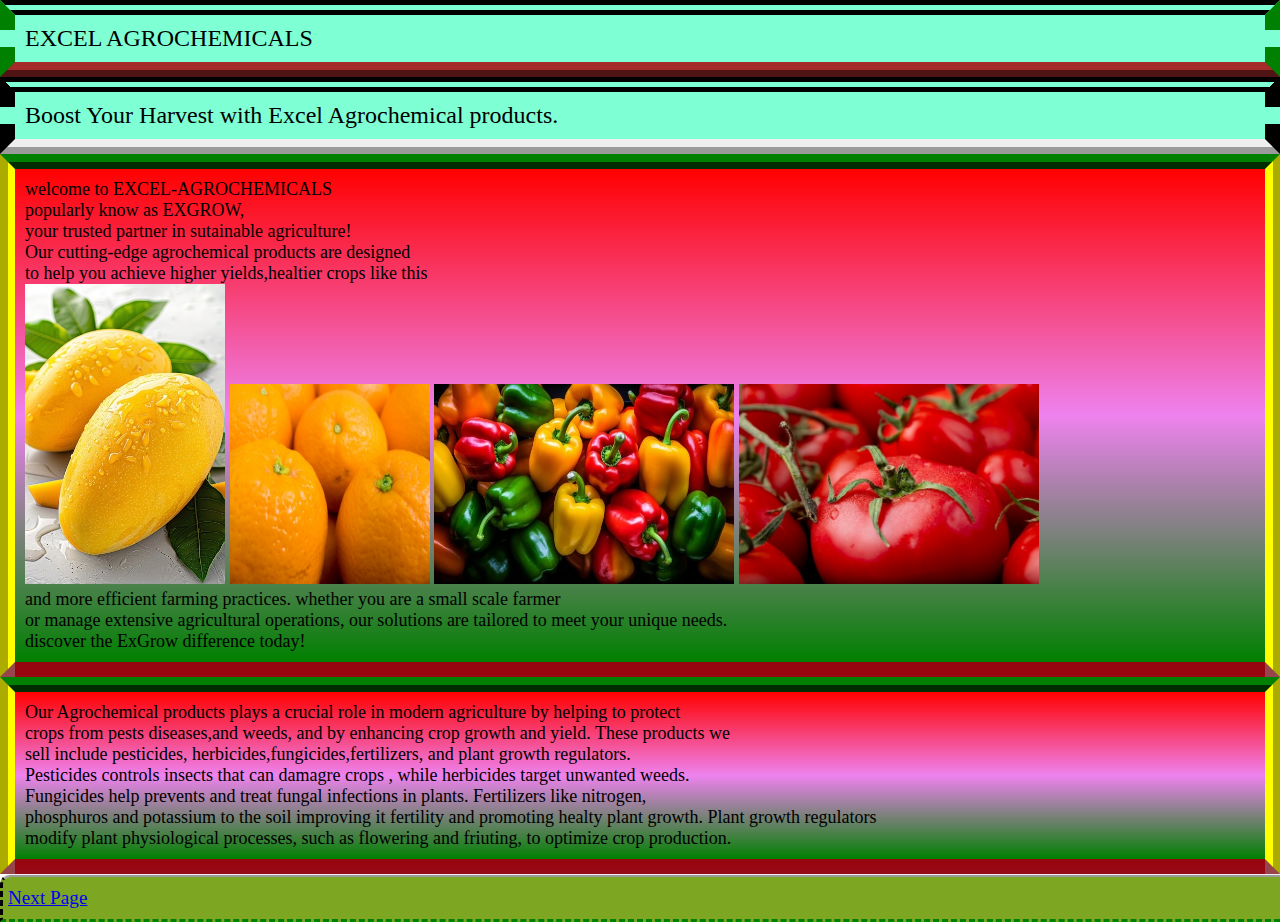
<file: index.html>
<!DOCTYPE html>
<html lang="en">
<head>
    <link rel="stylesheet" href="index.css">
    <meta charset="UTF-8">
    <meta name="viewport" content="width=device-width, initial-scale=1.0">
    <title>EXCEL AGROCHEMICALS ENTERPRISE</title>
</head>
<body>

    
    
        <section id="next ">
       
       
        <h1>EXCEL AGROCHEMICALS</h1>
          <h3>Boost Your Harvest with Excel Agrochemical
             products.</h3>
             <p class="prmary" id="JERRY">  <b>welcome to EXCEL-AGROCHEMICALS</b> <br>
            popularly know as EXGROW,<br>your <B>trusted</B> partner in sutainable agriculture!<br> 
            Our cutting-edge agrochemical products are designed 
            <br>to help you achieve higher yields,healtier crops like this<br>
            <img src="CAS IMAGES/MANGO (2).JPG" width="200" height="300" alt="MANGO">
            <img src="CAS IMAGES/ORANGE.JPG" width="200" height="200" alt="CASHEW">
            <img src="CAS IMAGES/PEPPER (3).JPG" width="300" height="200" alt="PEPPER">
            <img src="CAS IMAGES/TOMATO (3).JPG" width="300" height="200"  alt="TOMATO"> 
            
            <br>and more efficient farming practices.
             whether you are a small scale farmer
              <br> or manage extensive agricultural operations,
              our solutions are tailored to meet your unique needs.
        <br>discover the ExGrow difference today!<br></p>

        <p class="prmary" id="JERRY">
            Our Agrochemical products plays a crucial role in modern agriculture by helping to protect <br>
            crops from pests diseases,and weeds, and by enhancing crop growth and yield. These products we <br>
            sell include pesticides, herbicides,fungicides,fertilizers, and plant growth regulators. <br>
            Pesticides controls insects that can damagre crops , while herbicides target unwanted weeds.<br>
            Fungicides help prevents and treat fungal infections in plants. Fertilizers like nitrogen, <br>phosphuros and potassium
            to the soil improving it fertility and promoting healty plant growth. Plant growth regulators <br>
            modify plant physiological processes, such as flowering and friuting, to optimize crop production. <br>

        </p>

           <div> <a href="clnn.html">Next Page</a> </div>
            
            
        
        
    
    
    <script src="main.js"></script>
</body>
</html>
</file>
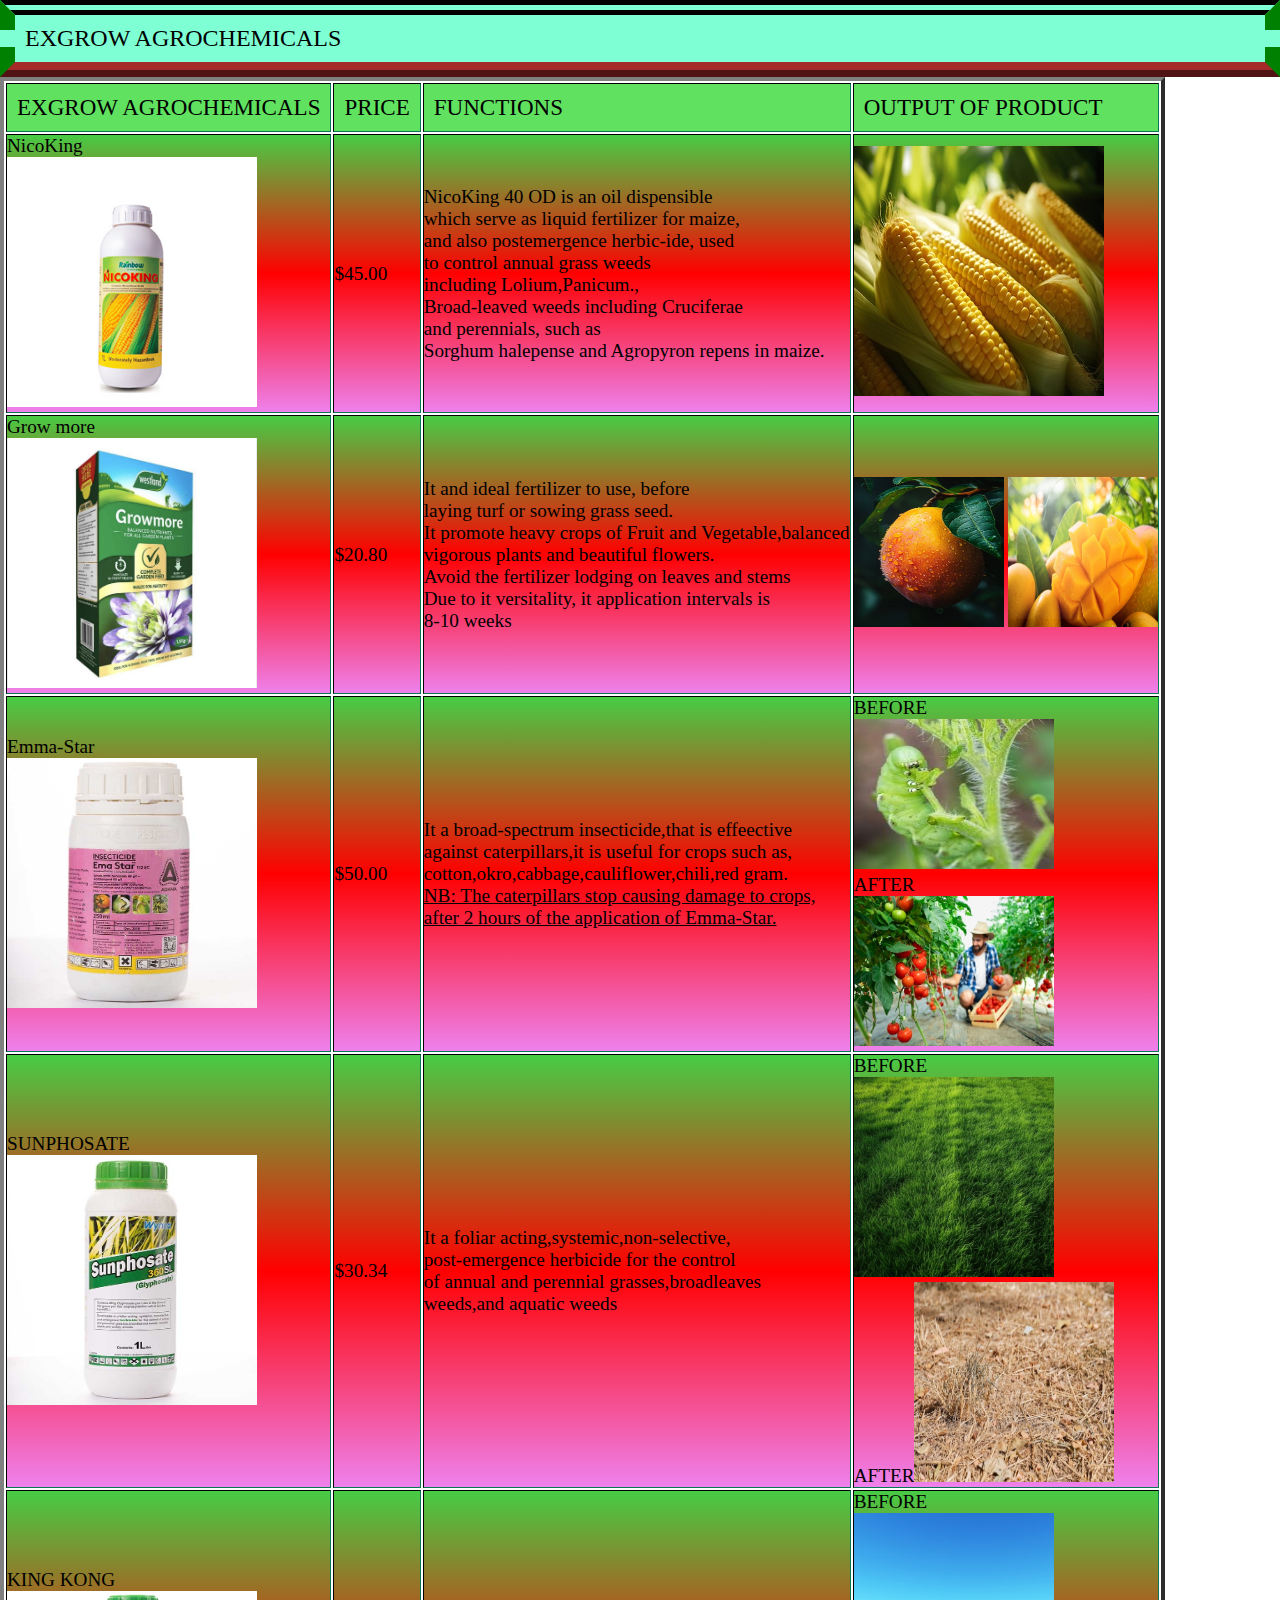
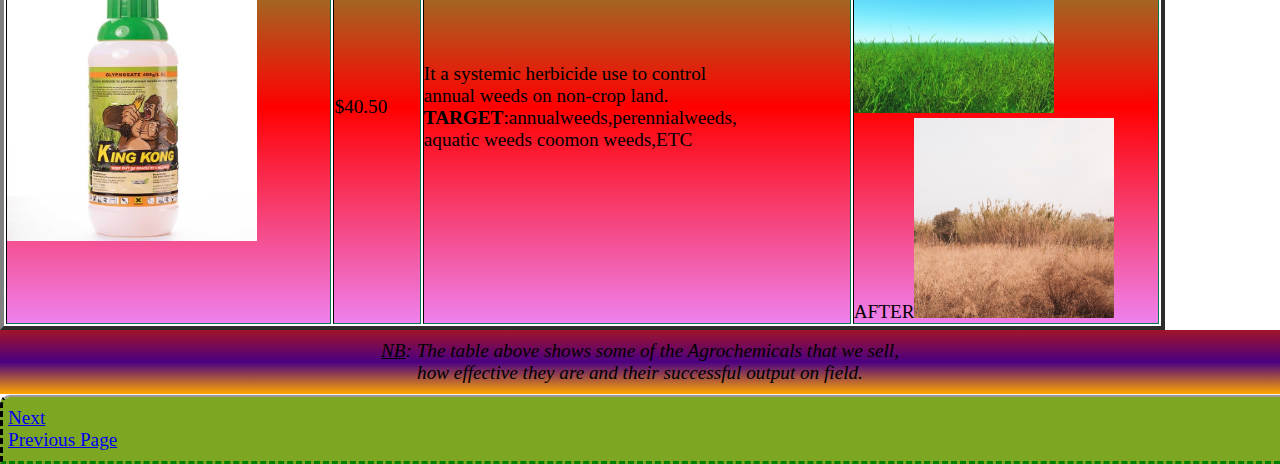
<file: clnn.html>
<!DOCTYPE html>
<html lang="en">
<head><link rel="stylesheet" href="index.css">
    <meta charset="UTF-8">
    <meta name="viewport" content="width=device-width, initial-scale=1.0">
    <title>Document</title>
</head>
<body>
     
        <section id="next  "> 
          
          
          <h1>EXGROW AGROCHEMICALS</h1>
           
          <p>  <table border="4"> 
                  <tr>
                     <th>ExGrow Agrochemicals</th>
                     <th>Price</th>
                     <th>Functions</th>
                     <th>Output Of Product</th>
                     <tr>
                       <td>NicoKing <br> <img src="CAS IMAGES/NIKOKING.JPG" width="250" height="250" alt="maize wedicide"></td>
                        <td>$45.00</td>
                        <td>NicoKing 40 OD is an oil dispensible <br>
                           which serve as liquid fertilizer for maize,<br>and also
                           postemergence herbic-ide, used<br> to control annual grass weeds<Br>
                               including Lolium,Panicum.,<br> Broad-leaved weeds including Cruciferae <br>
                               and perennials, such as<br> Sorghum halepense and Agropyron repens in maize. </td>
                           <td>
                              <img src="CAS IMAGES/MAIZE (2).JPG" width="250" height="250" alt="corn">
                           </td>
                     </tr>
                        
                     <tr>
                        <td>Grow more <br>
                        <img src="CAS IMAGES/GROWMORE.PNG" width="250" height="250" alt="GROWMORE"> </td>
                        <td>$20.80</td>
                        <td>It and ideal fertilizer to use, before <br>
                         laying turf or sowing grass seed.<br>
                        It promote heavy crops of Fruit and Vegetable,balanced <br>
                      vigorous plants and beautiful flowers.<br>
                  Avoid the fertilizer lodging on leaves and stems<br>
                      Due to it versitality, it application intervals is <br>
                     8-10 weeks </td>
                     <td> <img src="CAS IMAGES/MANGO (3).JPG" width="150" height="150" alt="MANGO">
                     <img src="CAS IMAGES/MANG PEEL.JPG" width="150" height="150" alt="SLICE OF MANGO"></td>
                     </tr>
                         <tr>
                           <td>Emma-Star <br>
                           <img src="CAS IMAGES/EMMA STAR.JPG" width="250" height="250" alt="PESTICIDE"></td>
                           <td>$50.00</td>
                           <td>It a broad-spectrum insecticide,that is effeective<br>
                           against caterpillars,it is useful for crops such as,<br>
                        cotton,okro,cabbage,cauliflower,chili,red gram. <br>
                   <U>NB: The caterpillars stop causing damage to crops,<br>
                   after 2 hours of the application of Emma-Star.</U>
                  </td>
                  <td>BEFORE<br><img src="CAS IMAGES/bt.JPG" width="200"
                      height="150" alt="Vegetable"> <br>AFTER<br><img src="CAS IMAGES/at.JPG" 
                     width="200" height="150" alt="Vegetable" ></td>

                      <tr>
                        <td>SUNPHOSATE <br>
                        <img src="CAS IMAGES/SUNPHOSATE.JPG" width="250" height="250"
                         alt="wedicide"></td>
                        <td>$30.34</td>
                        <td>It a foliar acting,systemic,non-selective,<br>
                           post-emergence herbicide for the control<br>
                           of annual and perennial grasses,broadleaves<br>
                        weeds,and aquatic weeds </td>
                        <td>
                           BEFORE<br><img src="CAS IMAGES/GG1.JPG" width="200"
                            height="200" >
                           <br>AFTER<img src="CAS IMAGES/DG1.JPG" width="200"
                            height="200">
                        </td>
                      </tr>

                      <tr>
                        <td> KING KONG <br>
                           <img src="CAS IMAGES/KING KONG.JPG" width="250" height="250" alt="wedicide">
                        </td>
                        <td>$40.50</td>
                        <td>It a systemic herbicide use to control <br>
                            annual weeds on non-crop land. <br>
                           <b>TARGET</b>:annualweeds,perennialweeds, <br> aquatic weeds
                        coomon weeds,ETC </td>
                        <td> BEFORE <br><img src="CAS IMAGES/GG2.JPG" width="200" 
                           height="200">
                            <br> AFTER<img src="CAS IMAGES/DG2.JPG" width="200"
                        height="200"></td>
                      </tr>
                         
                           
                         </tr>
                  </tr>
           </table>

         </P>

      <p class="primary" id="KOO"><u>NB</u>:
      The table above shows some of the Agrochemicals that we sell,<br>
      how effective they are and their successful output on field. <br> 
      </class> </p>
   


      <div><a href="clnnn.html"> Next </a><br>
        <a href="index.html">Previous Page</a></div> 
        

        <script src="main.js"></script>
           
           
</body>
</html>
</file>
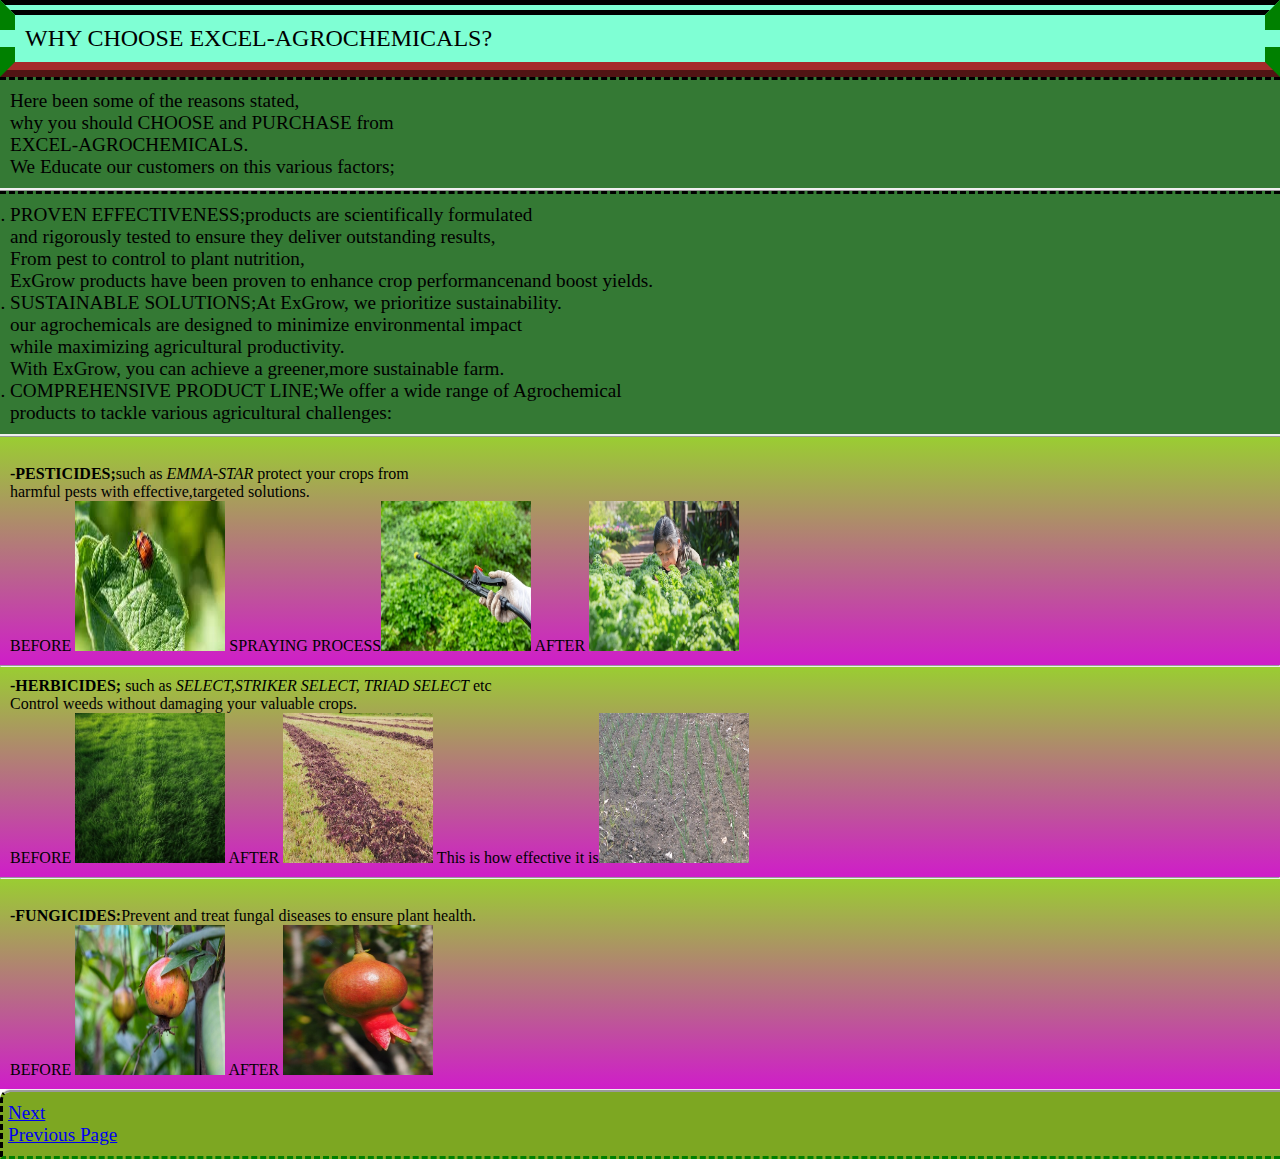
<file: clnnn.html>
<!DOCTYPE html>
<html lang="en">
<head><link rel="stylesheet" href="index.css">
    <meta charset="UTF-8">
    <meta name="viewport" content="width=device-width, initial-scale=1.0">
    <title>Document</title>
</head>
<body>
     <section id="next ">
        <h1>WHY CHOOSE EXCEL-AGROCHEMICALS?</h1>
        


    <p class="primary" id="JOHN"> Here been some of the reasons stated,<br>
         why you should CHOOSE and PURCHASE from <br>
        EXCEL-AGROCHEMICALS. <br> We Educate our customers on this various factors; 
    </p>
        
        <ol class="prmary" id="JOHN">
            <li><b>PROVEN EFFECTIVENESS;</b>products are scientifically formulated
         <br> and rigorously tested to ensure they deliver outstanding results,
         <br>From pest to control to plant nutrition,
         <br>ExGrow products have been proven to enhance
          crop performancenand boost yields.</li>
        
        <li><b>SUSTAINABLE SOLUTIONS;</b>At ExGrow, we prioritize sustainability.
            <br>our agrochemicals are designed to minimize environmental impact <br>
            while maximizing agricultural productivity.
        <br>With ExGrow, you can achieve a greener,more sustainable farm.</li>
    
        
        <li><b>COMPREHENSIVE PRODUCT LINE</b>;We offer a wide range of Agrochemical
            <br> products to tackle
         various agricultural challenges:</li></ol>


         <p class="primary" id="EXCEL"><br><b>-PESTICIDES;</b>such as <em>EMMA-STAR</em> protect your crops from <br> harmful
         pests with effective,targeted solutions. <br>
         BEFORE <img src="CAS IMAGES/BT1.JPG" width="150" height="150">
         SPRAYING PROCESS<img src="CAS IMAGES/SP BT1.JPG" width="150" height="150" >
         AFTER <img src="CAS IMAGES/AT1.JPG" width="150" height="150">
         <hr>
        
        
         <p class="primary" id="EXCEL"> <b>-HERBICIDES;</b> such as <em> SELECT,STRIKER SELECT,
            TRIAD SELECT</em>
         etc<br>Control weeds without damaging your valuable crops. <br>
         BEFORE <img src="CAS IMAGES/GG1.JPG" width="150" height="150"
          alt="end results of herbicide">
         AFTER <img src="CAS IMAGES/herbi.JPG" width="150" height="150"
          alt="end results of herbicide">
          This is how effective it is<img src="CAS IMAGES/herb.JPG" width="150"
           height="150">
         <hr> </p>
        <p class="primary" id="EXCEL"><br><strong><b>-FUNGICIDES:</b></strong>Prevent and treat fungal diseases to 
         ensure plant health.<br>
         BEFORE <img src="CAS IMAGES/B GV.JPG" width="150" height="150">
         AFTER <img src="CAS IMAGES/A GV.JPG" width="150" height="150"> <br>

        </p>

     <div> <a href="clnnnn.html"> Next</a><br>
      <a href="clnn.html">Previous Page</a> </div>
      

      <script src="main.js"></script>
    
</body>

</html>
</file>
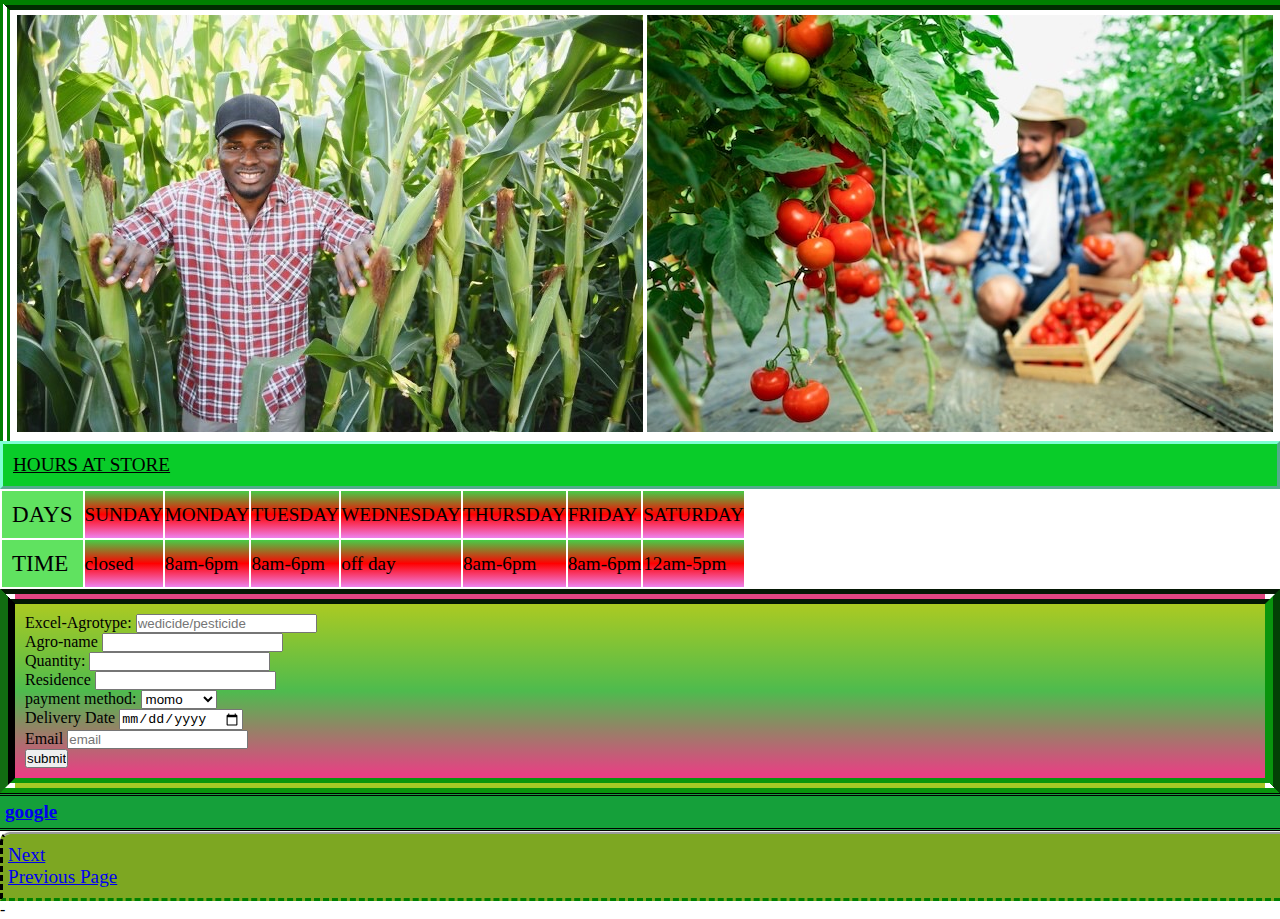
<file: clnnnn.html>
<!DOCTYPE html>
<html lang="en">
<head><link rel="stylesheet" href="index.css">
    <meta charset="UTF-8">
    <meta name="viewport" content="width=device-width, initial-scale=1.0">
    <title>Document</title>
</head>
<body>

    <center class="primary" id="CAB">
            <img src="CAS IMAGES/onee.JPG" alt="maize farmer"> 
        <img src="CAS IMAGES/at.JPG" alt="TOMATO famer">
    </center>

   <h4><u>HOURS AT STORE</u></h4>
 

     <table>
        <tr>
            <th>DAYS</th>
            <td>SUNDAY</td>
            <td>MONDAY</td>
            <td>TUESDAY</td>
            <td>WEDNESDAY</td>
            <td>THURSDAY</td>
            <td>FRIDAY</td>
            <td>SATURDAY</td>
        </tr>
        <tr>
            <th>TIME</th>
            <td>closed</td>
            <td>8am-6pm</td>
            <td>8am-6pm</td>
            <td>off day</td>
            <td>8am-6pm</td>
            <td>8am-6pm</td>
            <td>12am-5pm</td>





        </tr>
     </table>
    
        <form class="primary" id="TOM">
            <label>Excel-Agrotype:</label>
            <input type="text" name="Agro-type" id="Excel-Agrotype"  placeholder="wedicide/pesticide"><br>
            <label>Agro-name</label>
            <input type="text" name="Agro-name" id="Agro-name"> <br>
            <label>Quantity:</label>
            <input type="text" name="Quantity" id="Quantity"><br>
            <label>Residence</label> 
            <input type="text" name="location" id="Residence"> <br>
            <label>payment method:</label>
            <select id="payment">
                <option value="momo">momo</option>
                <option value="visa">visa card</option>

            </select> <br>
            
            <label>Delivery Date</label>
            <input name="Date" type="date" id="Date"><br>
            <label>Email</label>
            <input type="email" id="email" placeholder="email" required> <br>
            <input type="submit" value="submit" >

          
            

           
        </form>

        <h5><a href="http://google.com" target="_blank">google</a></h5>
           <div><a href="clnnnnn.html">Next</a> <br>
            <a href="clnnn.html">Previous Page</a></div>
        

        <script src="main.js" ></script> 
        
</body>
</html>-
</file>
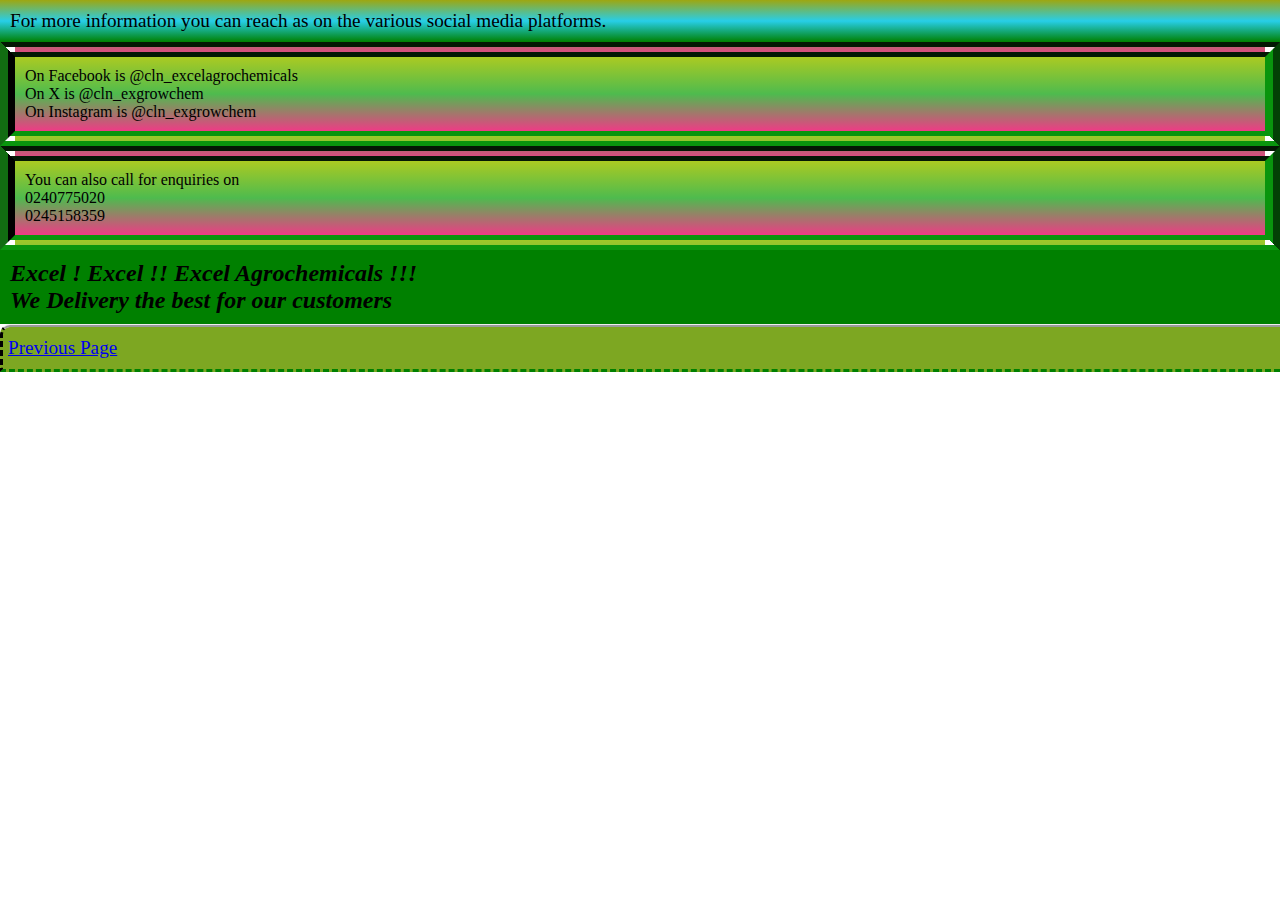
<file: clnnnnn.html>
<!DOCTYPE html>
<html lang="en">
<head>
    <link rel="stylesheet" href="index.css">
    
</head>
<body>
     <P class="primary" id="FAN"> For more information you can reach as on the 
         various social media platforms.
        </P> 
        
        <ul class="primary" id="TOM">
            <li>On Facebook is @cln_excelagrochemicals</li>
            <li>On X is @cln_exgrowchem</li>
            <li>On Instagram is @cln_exgrowchem </li>
        
        </ul>


    
  <P class="primary" id="TOM"> You can also call for enquiries  on<br>
       0240775020 <br> 0245158359  </p> 

  <p class="primary" id="FA">
    Excel ! Excel !!  
    Excel  Agrochemicals !!!  <br>
    We Delivery the best for our customers
    
</P>

     <div><a href="clnnnn.html"> Previous Page</a></div>

     <script src="main.js" ></script> 

    </body>
    </html>
</file>
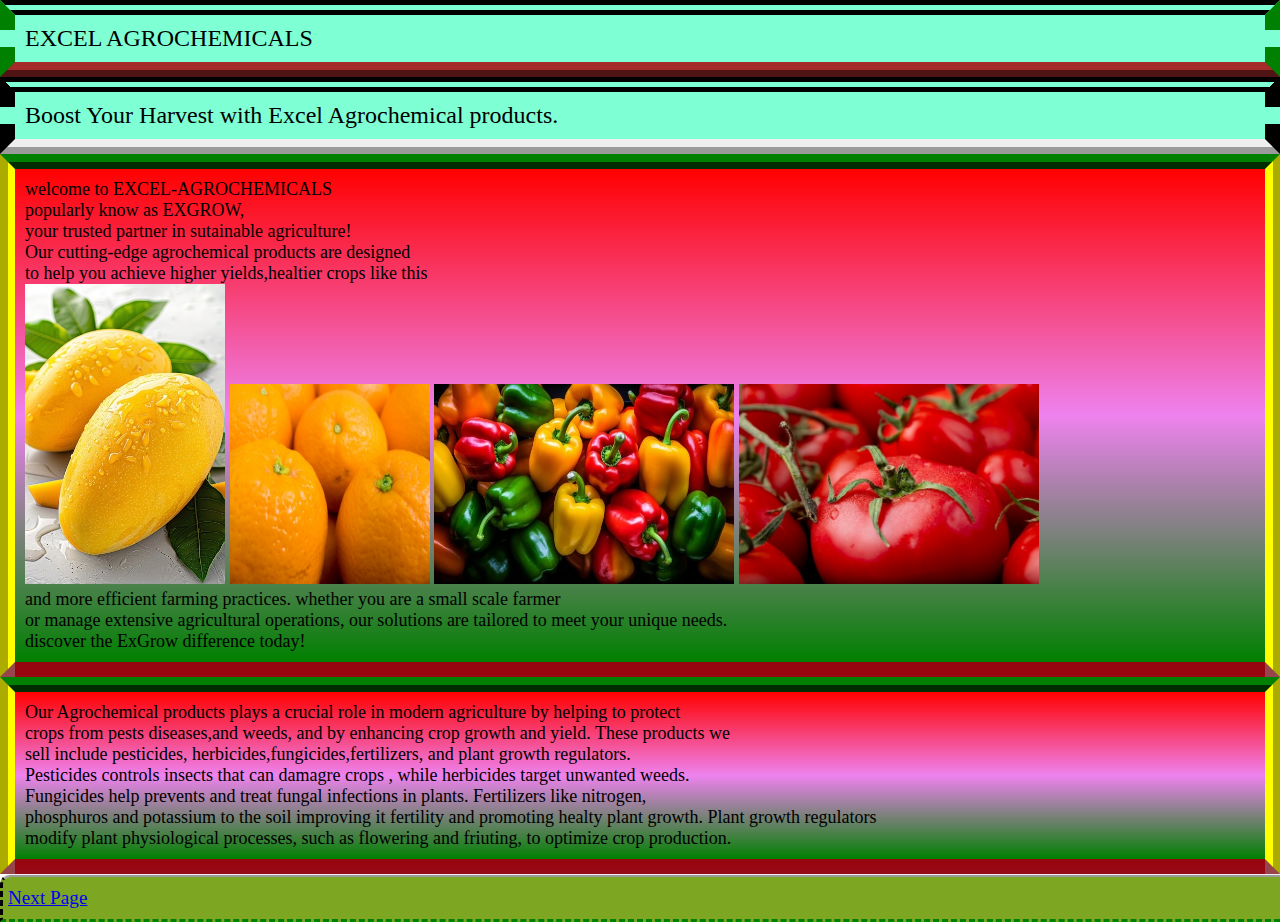
<file: Project 1/cln.html>
<!DOCTYPE html>
<html lang="en">
<head>
    <link rel="stylesheet" href="CLN.CSS">
    <meta charset="UTF-8">
    <meta name="viewport" content="width=device-width, initial-scale=1.0">
    <title>EXCEL AGROCHEMICALS ENTERPRISE</title>
</head>
<body>

    
    
        <section id="next ">
       
       
        <h1>EXCEL AGROCHEMICALS</h1>
          <h3>Boost Your Harvest with Excel Agrochemical
             products.</h3>
             <p class="prmary" id="JERRY">  <b>welcome to EXCEL-AGROCHEMICALS</b> <br>
            popularly know as EXGROW,<br>your <B>trusted</B> partner in sutainable agriculture!<br> 
            Our cutting-edge agrochemical products are designed 
            <br>to help you achieve higher yields,healtier crops like this<br>
            <img src="CAS IMAGES/MANGO (2).JPG" width="200" height="300" alt="MANGO">
            <img src="CAS IMAGES/ORANGE.JPG" width="200" height="200" alt="CASHEW">
            <img src="CAS IMAGES/PEPPER (3).JPG" width="300" height="200" alt="PEPPER">
            <img src="CAS IMAGES/TOMATO (3).JPG" width="300" height="200"  alt="TOMATO"> 
            
            <br>and more efficient farming practices.
             whether you are a small scale farmer
              <br> or manage extensive agricultural operations,
              our solutions are tailored to meet your unique needs.
        <br>discover the ExGrow difference today!<br></p>

        <p class="prmary" id="JERRY">
            Our Agrochemical products plays a crucial role in modern agriculture by helping to protect <br>
            crops from pests diseases,and weeds, and by enhancing crop growth and yield. These products we <br>
            sell include pesticides, herbicides,fungicides,fertilizers, and plant growth regulators. <br>
            Pesticides controls insects that can damagre crops , while herbicides target unwanted weeds.<br>
            Fungicides help prevents and treat fungal infections in plants. Fertilizers like nitrogen, <br>phosphuros and potassium
            to the soil improving it fertility and promoting healty plant growth. Plant growth regulators <br>
            modify plant physiological processes, such as flowering and friuting, to optimize crop production. <br>

        </p>

           <div> <a href="clnn.html">Next Page</a> </div>
            
            
        
        
    
    
    <script src="main.js"></script>
</body>
</html>
</file>
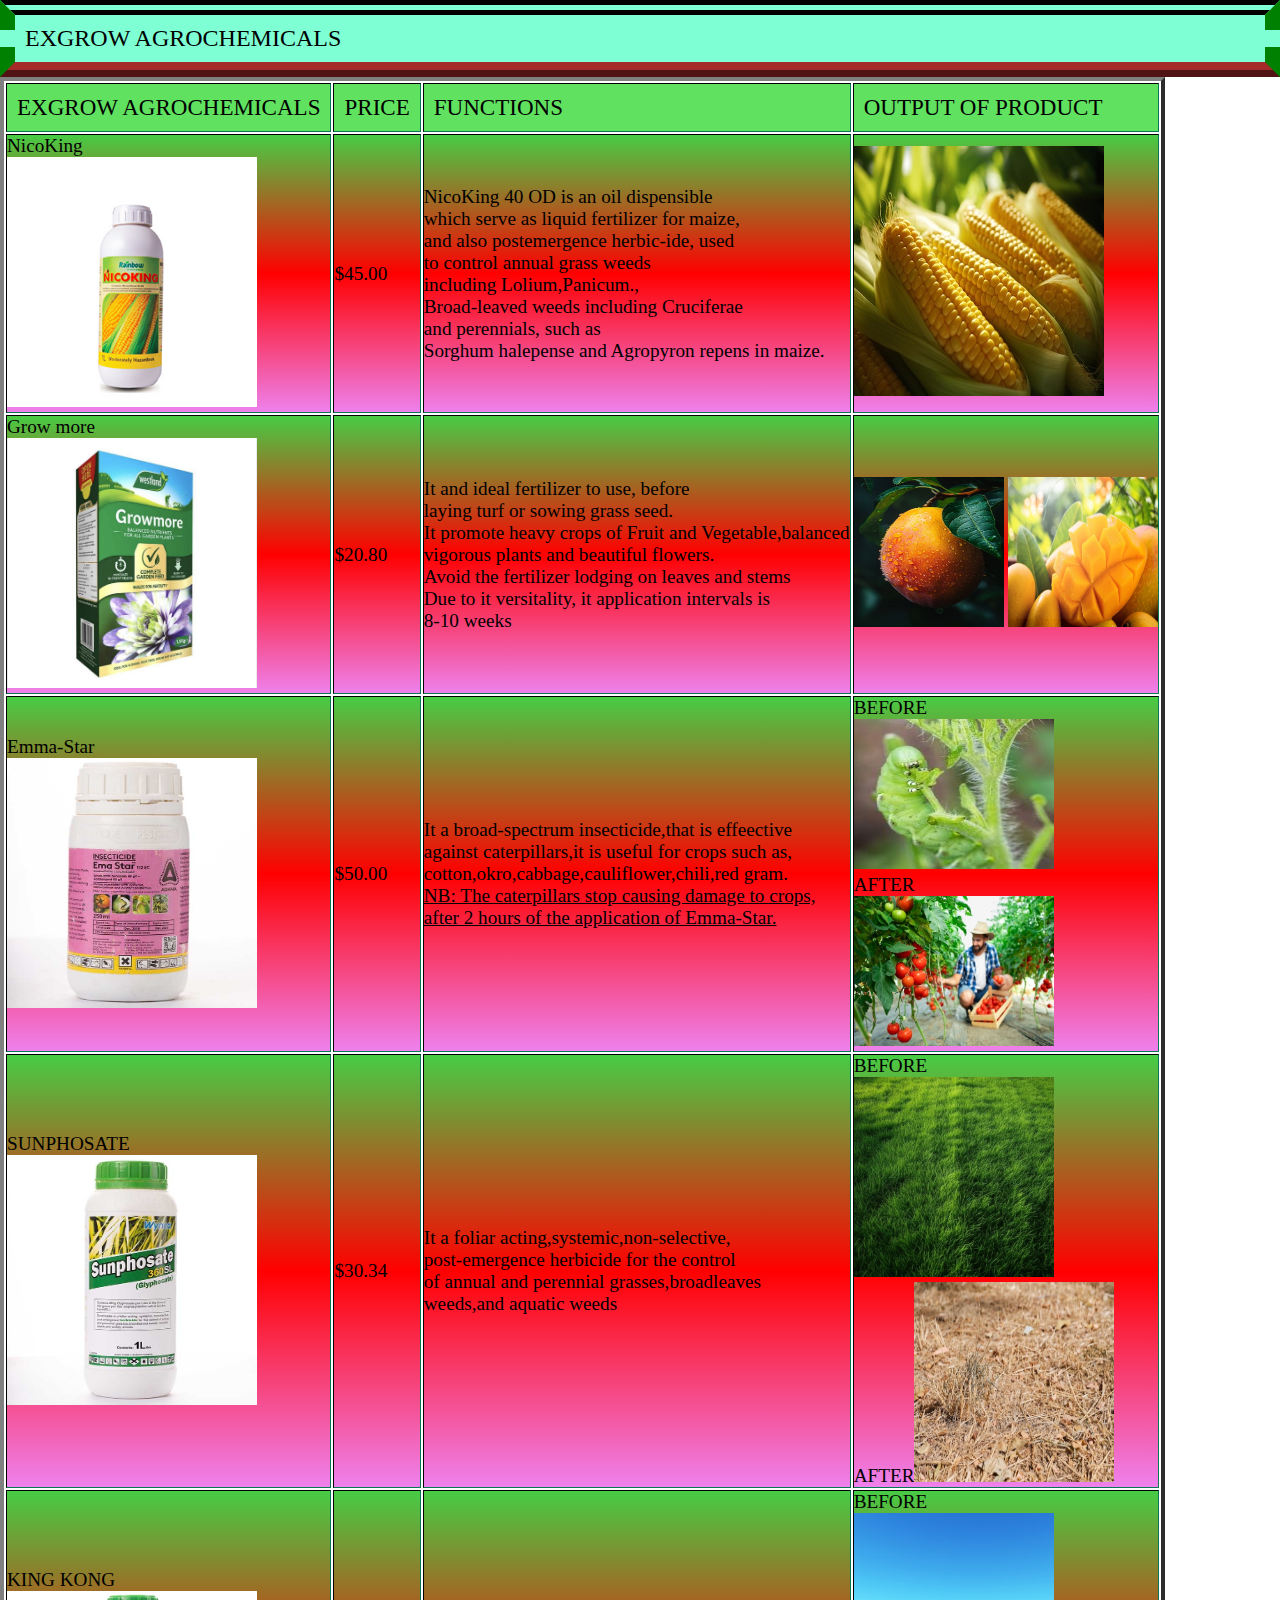
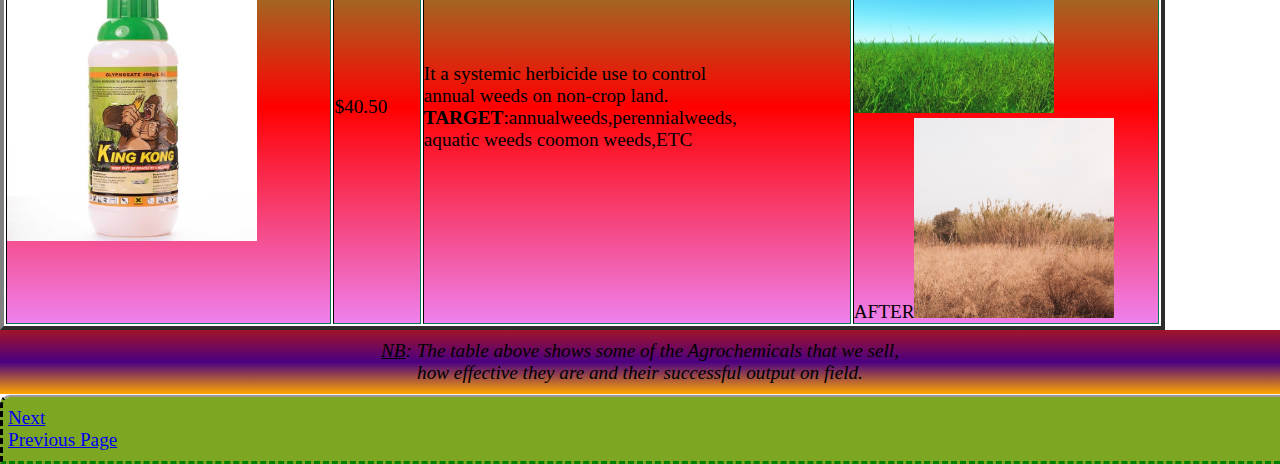
<file: Project 1/clnn.html>
<!DOCTYPE html>
<html lang="en">
<head><link rel="stylesheet" href="CLN.CSS">
    <meta charset="UTF-8">
    <meta name="viewport" content="width=device-width, initial-scale=1.0">
    <title>Document</title>
</head>
<body>
     
        <section id="next  "> 
          
          
          <h1>EXGROW AGROCHEMICALS</h1>
           
          <p>  <table border="4"> 
                  <tr>
                     <th>ExGrow Agrochemicals</th>
                     <th>Price</th>
                     <th>Functions</th>
                     <th>Output Of Product</th>
                     <tr>
                       <td>NicoKing <br> <img src="CAS IMAGES/NIKOKING.JPG" width="250" height="250" alt="maize wedicide"></td>
                        <td>$45.00</td>
                        <td>NicoKing 40 OD is an oil dispensible <br>
                           which serve as liquid fertilizer for maize,<br>and also
                           postemergence herbic-ide, used<br> to control annual grass weeds<Br>
                               including Lolium,Panicum.,<br> Broad-leaved weeds including Cruciferae <br>
                               and perennials, such as<br> Sorghum halepense and Agropyron repens in maize. </td>
                           <td>
                              <img src="CAS IMAGES/MAIZE (2).JPG" width="250" height="250" alt="corn">
                           </td>
                     </tr>
                        
                     <tr>
                        <td>Grow more <br>
                        <img src="CAS IMAGES/GROWMORE.PNG" width="250" height="250" alt="GROWMORE"> </td>
                        <td>$20.80</td>
                        <td>It and ideal fertilizer to use, before <br>
                         laying turf or sowing grass seed.<br>
                        It promote heavy crops of Fruit and Vegetable,balanced <br>
                      vigorous plants and beautiful flowers.<br>
                  Avoid the fertilizer lodging on leaves and stems<br>
                      Due to it versitality, it application intervals is <br>
                     8-10 weeks </td>
                     <td> <img src="CAS IMAGES/MANGO (3).JPG" width="150" height="150" alt="MANGO">
                     <img src="CAS IMAGES/MANG PEEL.JPG" width="150" height="150" alt="SLICE OF MANGO"></td>
                     </tr>
                         <tr>
                           <td>Emma-Star <br>
                           <img src="CAS IMAGES/EMMA STAR.JPG" width="250" height="250" alt="PESTICIDE"></td>
                           <td>$50.00</td>
                           <td>It a broad-spectrum insecticide,that is effeective<br>
                           against caterpillars,it is useful for crops such as,<br>
                        cotton,okro,cabbage,cauliflower,chili,red gram. <br>
                   <U>NB: The caterpillars stop causing damage to crops,<br>
                   after 2 hours of the application of Emma-Star.</U>
                  </td>
                  <td>BEFORE<br><img src="CAS IMAGES/bt.JPG" width="200"
                      height="150" alt="Vegetable"> <br>AFTER<br><img src="CAS IMAGES/at.JPG" 
                     width="200" height="150" alt="Vegetable" ></td>

                      <tr>
                        <td>SUNPHOSATE <br>
                        <img src="CAS IMAGES/SUNPHOSATE.JPG" width="250" height="250"
                         alt="wedicide"></td>
                        <td>$30.34</td>
                        <td>It a foliar acting,systemic,non-selective,<br>
                           post-emergence herbicide for the control<br>
                           of annual and perennial grasses,broadleaves<br>
                        weeds,and aquatic weeds </td>
                        <td>
                           BEFORE<br><img src="CAS IMAGES/GG1.JPG" width="200"
                            height="200" >
                           <br>AFTER<img src="CAS IMAGES/DG1.JPG" width="200"
                            height="200">
                        </td>
                      </tr>

                      <tr>
                        <td> KING KONG <br>
                           <img src="CAS IMAGES/KING KONG.JPG" width="250" height="250" alt="wedicide">
                        </td>
                        <td>$40.50</td>
                        <td>It a systemic herbicide use to control <br>
                            annual weeds on non-crop land. <br>
                           <b>TARGET</b>:annualweeds,perennialweeds, <br> aquatic weeds
                        coomon weeds,ETC </td>
                        <td> BEFORE <br><img src="CAS IMAGES/GG2.JPG" width="200" 
                           height="200">
                            <br> AFTER<img src="CAS IMAGES/DG2.JPG" width="200"
                        height="200"></td>
                      </tr>
                         
                           
                         </tr>
                  </tr>
           </table>

         </P>

      <p class="primary" id="KOO"><u>NB</u>:
      The table above shows some of the Agrochemicals that we sell,<br>
      how effective they are and their successful output on field. <br> 
      </class> </p>
   


      <div><a href="clnnn.html"> Next </a><br>
        <a href="cln.html">Previous Page</a></div> 
        

        <script src="main.js"></script>
           
           
</body>
</html>
</file>
<file: index.css>
*{margin: 0;
  padding: 0%;
}


h1{ 
    padding: 10px;
    border-left-style: dashed;
    border-right-style: dashed;
    border-top-style: double;
    border-bottom-style: ridge;
    border-left-color:green ;
    border-right-color:green ;
    border-width: 15px;
    border-spacing: 5px;
    background-color: aquamarine;
    border-bottom-color: brown;
    text-align: justify;
    text-transform: uppercase;
    text-decoration: wavy;
    font-weight: 500;
    font-size: x-large;

}

h3{
   padding: 10px;
   border-top-style: double;
   border-bottom-style: ridge;
   border-right-style: dashed;
   border-left-style:dashed ;
   background-color: aquamarine;
   border-width: 15px;
   text-align: justify;
   text-decoration: none;
   font-weight: 500;
   font-size: x-large;

}

#JERRY{ 
       padding: 10px;
       border-top-style: ridge; 
       border-bottom-style: outset;
       border-right-style: ridge;
       border-left-style: groove;
       border-top-color: green;
       border-bottom-color:rgba(201, 11, 34, 0.751);
       border-right-color:yellow;
       border-left-color:yellow;
       border-width: 15px;
       background:linear-gradient(red,violet,green);
       font-style: normal;
       font-weight: 300;
       font-size: large;
       

}

div{
    
    padding: 10px;
    border-bottom-style:dashed ;
    border-bottom-color: green;
    border-top-style: ridge;
    border-left-style: ridge;
    border-left-style:dashed ;
    border-top-left-radius: 10px;
    /*border-width: 5px;*/
    border-right-width: 5px;
    
    font-size: larger;
    font-style: normal;
    font-weight: 500;
    text-align: justify;
    padding-inline: 5px;
    background-color: #7da722;

}

th{
    padding: 10px;
    text-align: justify;
    text-decoration: none;
    text-transform: uppercase;
    font-weight: 500;
    font-size: larger;
    font-style: bold;
    background-color: rgb(96, 226, 96);
}

tr{ padding:10px ;
    border-right-style:ridge ;
    border-right-color:green ;
    border-left-style: double;
    border-left-color: yellowgreen;
    border-width: 10px;
    border-color: rgb(2, 36, 25);
    font-size: larger;
    font-weight: 500;
    background:linear-gradient(rgb(70, 205, 70),red,violet);

}

#KOO{ 
     padding: 10px;
     font-size: larger;
     font-weight: 500;
     font-style: italic;
     text-align: center;
     text-decoration-line: underline;
     text-decoration: double;
     background: linear-gradient(rgb(161, 20, 41),indigo,ORANGE);
}

#JOHN{
      padding: 10px;
      border-bottom-style:ridge ;
      border-top-style:dashed ;
      background-color:rgb(52, 121, 52);
      font-size: larger;
      font-weight: 300;
      


      
}

#EXCEL{
       padding: 10px;
       background:linear-gradient(yellowgreen,rgb(207, 29, 201));
}


#TOM{
     padding: 10px;
     border-top-style: double;
     border-bottom-style:double ;
     border-right-style: ridge;
     border-left-style:ridge ;
     border-left-width: 5px;
     border-left-color:rgb(4, 24, 4) ;
     border-right-color: rgb(9, 149, 13);
     border-top-color:rgb(4, 24, 4);
     border-bottom-color: rgb(9, 149, 13);
     /*background-color: rgb(15, 174, 116);*/
     background: linear-gradient(rgb(171, 202, 34),rgb(78, 187, 78),rgb(238, 59, 134));
     

     border-width: 15px;
     padding: auto;
     text-align: justify;
    
}

#CAB{
    padding:5px ;
    border-left-style: double;
    border-top-style:ridge ;
    border-left-color: green;
    border-top-color: green;
    border-width: 10px;
    
}

h4{
    padding: 10px;
    font-size: larger;
    font-weight: 500;
    border-style:outset ;
    border-color: aquamarine;
    
    background-color: rgb(9, 204, 41);
}

h5{
    padding: 5px;
    font-size: larger;
    border-bottom-style: double;
    border-top-style: double;
    background-color: rgb(21, 160, 58);
}

#FAN{
    
    padding: 10px;
    background:linear-gradient(rgb(157, 167, 17),rgb(39, 206, 232),green);
    font-size: larger;
    font-weight: 500;
}

#FA{
    padding: 10px;
    background-color: green;
    font-size: x-large;
    font-weight: bolder;
    font-style: italic;
}
</file>
<file: Project 1/CLN.CSS>
*{margin: 0;
  padding: 0%;
}


h1{ 
    padding: 10px;
    border-left-style: dashed;
    border-right-style: dashed;
    border-top-style: double;
    border-bottom-style: ridge;
    border-left-color:green ;
    border-right-color:green ;
    border-width: 15px;
    border-spacing: 5px;
    background-color: aquamarine;
    border-bottom-color: brown;
    text-align: justify;
    text-transform: uppercase;
    text-decoration: wavy;
    font-weight: 500;
    font-size: x-large;

}

h3{
   padding: 10px;
   border-top-style: double;
   border-bottom-style: ridge;
   border-right-style: dashed;
   border-left-style:dashed ;
   background-color: aquamarine;
   border-width: 15px;
   text-align: justify;
   text-decoration: none;
   font-weight: 500;
   font-size: x-large;

}

#JERRY{ 
       padding: 10px;
       border-top-style: ridge; 
       border-bottom-style: outset;
       border-right-style: ridge;
       border-left-style: groove;
       border-top-color: green;
       border-bottom-color:rgba(201, 11, 34, 0.751);
       border-right-color:yellow;
       border-left-color:yellow;
       border-width: 15px;
       background:linear-gradient(red,violet,green);
       font-style: normal;
       font-weight: 300;
       font-size: large;
       

}

div{
    
    padding: 10px;
    border-bottom-style:dashed ;
    border-bottom-color: green;
    border-top-style: ridge;
    border-left-style: ridge;
    border-left-style:dashed ;
    border-top-left-radius: 10px;
    /*border-width: 5px;*/
    border-right-width: 5px;
    
    font-size: larger;
    font-style: normal;
    font-weight: 500;
    text-align: justify;
    padding-inline: 5px;
    background-color: #7da722;

}

th{
    padding: 10px;
    text-align: justify;
    text-decoration: none;
    text-transform: uppercase;
    font-weight: 500;
    font-size: larger;
    font-style: bold;
    background-color: rgb(96, 226, 96);
}

tr{ padding:10px ;
    border-right-style:ridge ;
    border-right-color:green ;
    border-left-style: double;
    border-left-color: yellowgreen;
    border-width: 10px;
    border-color: rgb(2, 36, 25);
    font-size: larger;
    font-weight: 500;
    background:linear-gradient(rgb(70, 205, 70),red,violet);

}

#KOO{ 
     padding: 10px;
     font-size: larger;
     font-weight: 500;
     font-style: italic;
     text-align: center;
     text-decoration-line: underline;
     text-decoration: double;
     background: linear-gradient(rgb(161, 20, 41),indigo,ORANGE);
}

#JOHN{
      padding: 10px;
      border-bottom-style:ridge ;
      border-top-style:dashed ;
      background-color:rgb(52, 121, 52);
      font-size: larger;
      font-weight: 300;
      


      
}

#EXCEL{
       padding: 10px;
       background:linear-gradient(yellowgreen,rgb(207, 29, 201));
}


#TOM{
     padding: 10px;
     border-top-style: double;
     border-bottom-style:double ;
     border-right-style: ridge;
     border-left-style:ridge ;
     border-left-width: 5px;
     border-left-color:rgb(4, 24, 4) ;
     border-right-color: rgb(9, 149, 13);
     border-top-color:rgb(4, 24, 4);
     border-bottom-color: rgb(9, 149, 13);
     /*background-color: rgb(15, 174, 116);*/
     background: linear-gradient(rgb(171, 202, 34),rgb(78, 187, 78),rgb(238, 59, 134));
     

     border-width: 15px;
     padding: auto;
     text-align: justify;
    
}

#CAB{
    padding:5px ;
    border-left-style: double;
    border-top-style:ridge ;
    border-left-color: green;
    border-top-color: green;
    border-width: 10px;
    
}

h4{
    padding: 10px;
    font-size: larger;
    font-weight: 500;
    border-style:outset ;
    border-color: aquamarine;
    
    background-color: rgb(9, 204, 41);
}

h5{
    padding: 5px;
    font-size: larger;
    border-bottom-style: double;
    border-top-style: double;
    background-color: rgb(21, 160, 58);
}

#FAN{
    
    padding: 10px;
    background:linear-gradient(rgb(157, 167, 17),rgb(39, 206, 232),green);
    font-size: larger;
    font-weight: 500;
}

#FA{
    padding: 10px;
    background-color: green;
    font-size: x-large;
    font-weight: bolder;
    font-style: italic;
}
</file>
